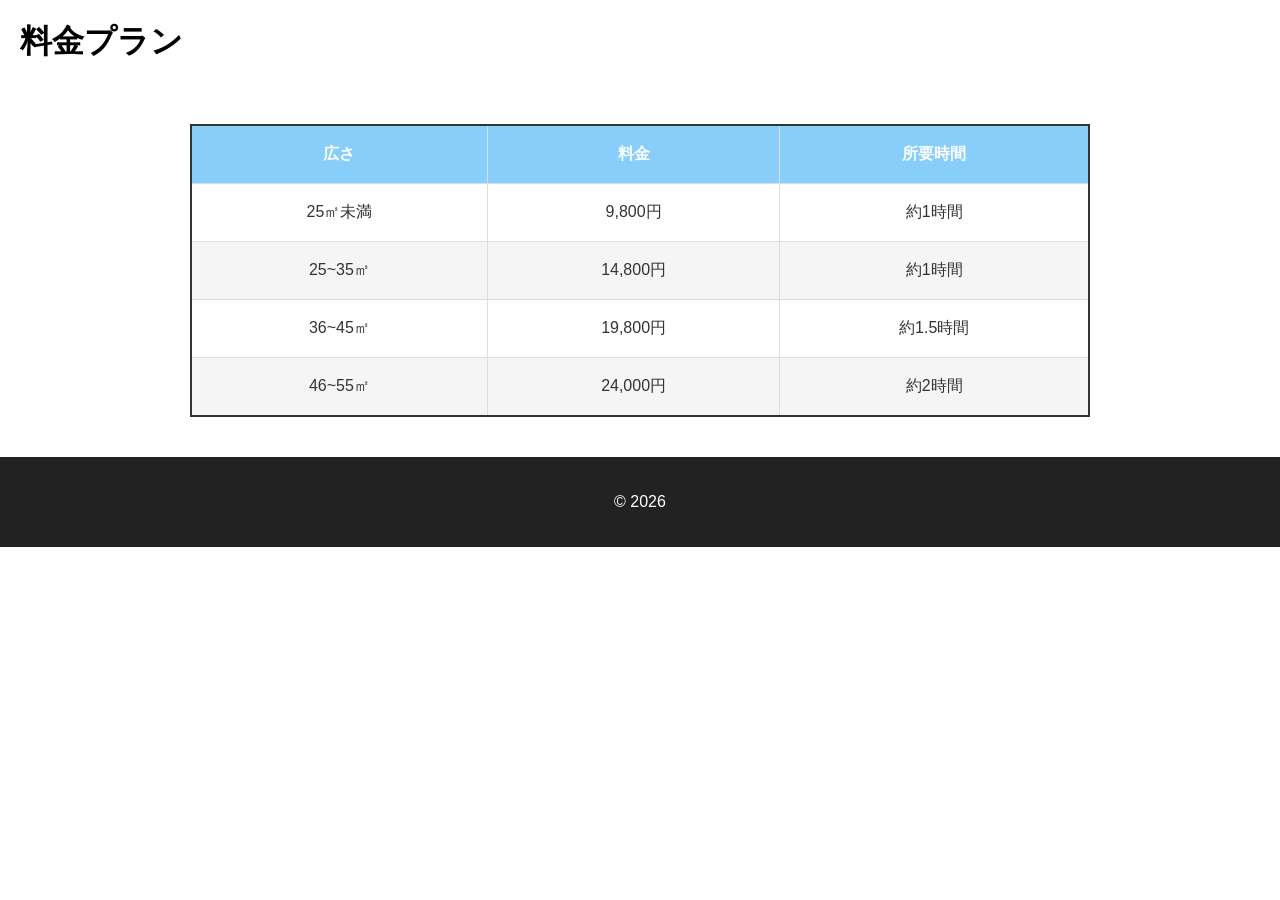
<file: estimate.html>
<!DOCTYPE html>
<html lang="ja">

<head>
    <meta charset="UTF-8">
    <meta name="viewport" content="width=device-width, initial-scale=1.0">
    <title>料金プラン</title>
    <link rel="stylesheet" href="style.css">
</head>

<body>

    <header class="estimate-header">
        <h1>料金プラン</h1>
    </header>

    <main>

        <section id="estimate">

            <div class="price-table-wrapper">

                <table class="price-table">

                    <thead>
                        <tr>
                            <th>広さ</th>
                            <th>料金</th>
                            <th>所要時間</th>
                        </tr>
                    </thead>

                    <tbody>
                        <tr>
                            <td>25㎡未満</td>
                            <td>9,800円</td>
                            <td>約1時間</td>

                        </tr>

                        <tr>
                            <td>25~35㎡</td>
                            <td>14,800円</td>
                            <td>約1時間</td>
                        </tr>

                        <tr>
                            <td>36~45㎡</td>
                            <td>19,800円</td>
                            <td>約1.5時間</td>
                        </tr>

                        <tr>
                            <td>46~55㎡</td>
                            <td>24,000円</td>
                            <td>約2時間</td>
                        </tr>

                        <!-- ここに追加を書く -->


                    </tbody>

                </table>

            </div>

        </section>
    </main>

    <footer>
        <p>© 2026</p>
    </footer>

</body>

</html>
</file>
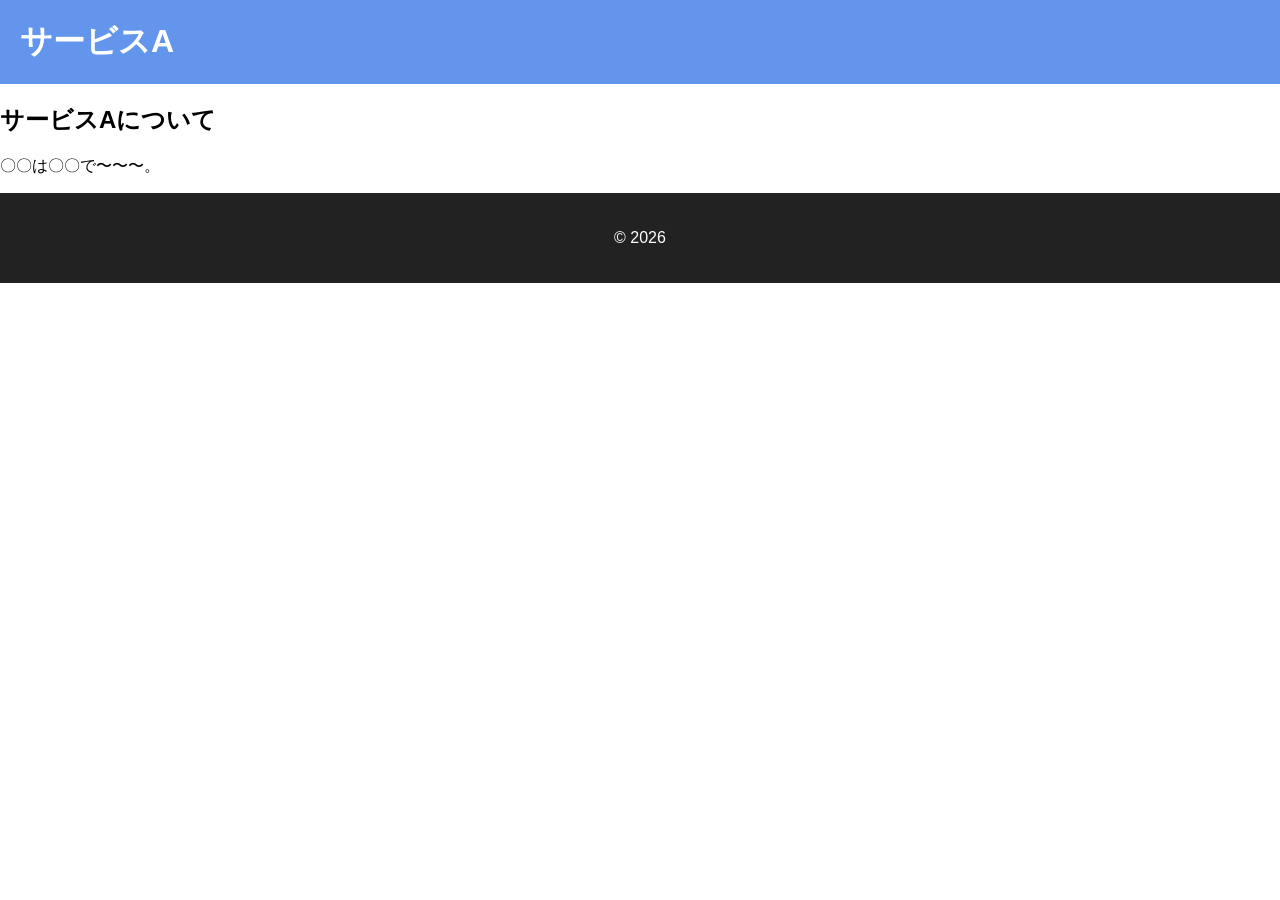
<file: service-a.html>
<!DOCTYPE html>
<html lang="ja">

<head>
    <meta charset="UTF-8">
    <meta name="viewport" content="width=device-width, initial-scale=1.0">
    <title>サービスA</title>
    <link rel="stylesheet" href="style.css">
</head>

<body>

    <header>
        <h1>サービスA</h1>
    </header>

    <main>

        <section id="service-a">
            <h2>サービスAについて</h2>

            <p>
                〇〇は〇〇で〜〜〜。
            </p>


        </section>

    </main>

    <footer>
        <p>© 2026</p>
    </footer>

</body>

</html>
</file>
<file: style.css>
body {
    margin: 0;
    font-family: Arial, sans-serif;
}

header {
    background: #6495ed;
    color: white;
    padding: 20px;
}

header h1 {
    margin: 0;
}

#hero {
    text-align: center;
    padding: 100px 20px;
    background: #ffffff;
}

#hero h2 {
    font-size: 48px;
}

#hero p {
    font-size: 20px;
}

/* キャッチコピーのサブタイトル */
.hero-subtitle {
    font-size: 28px;
    font-weight: bold;
    color: #5fb9e8;

    -webkit-text-stroke: 1px black;

    margin-top: 20px;
    margin-bottom: 30px;
}


button {
    padding: 12px 24px;
    font-size: 18px;
    cursor: pointer;
}





#features {
    padding: 30px 20px 80px;
    text-align: center;
}

.feature {
    background: white;
    border: 1px solid #ddd;
    border-radius: 10px;
    padding: 20px;
    margin: 20px auto;
    max-width: 600px;
}




.feature-container {
    display: flex;
    justify-content: center;
    gap: 20px;
    flex-wrap: wrap;
}

.feature {
    width: 300px;
    background: white;
    border: 1px solid #ddd;
    border-radius: 10px;
    padding: 20px;
}

#features h2 {
    font-size: 20px;
}



#about {
    display: flex;
    justify-content: center;
    align-items: center;
    gap: 50px;

    padding: 80px 20px;
}

.about-image img {
    width: 400px;
    border-radius: 10px;
}

.about-text {
    max-width: 500px;
}




#contact {
    text-align: center;
    padding: 80px 20px;
    background: #6495ed;
    color: white;
}

#contact h2 {
    font-size: 36px;
}

#contact button {
    background: #4CAF50;
    color: white;
    border-radius: 30px;
    border: none;
    padding: 15px 40px;
}




footer {
    text-align: center;
    padding: 20px;
    background: #222;
    color: white;
}




@media (max-width: 768px) {

    /* ヘッダー */
    header {
        text-align: center;
    }


    /* ヒーロー */
    #hero {
        padding: 60px 20px;
    }

    #hero h2 {
        font-size: 32px;
    }

    #hero p {
        font-size: 16px;
    }


    /* 特徴 */
    .feature-container {
        flex-direction: column;
        align-items: center;
    }


    /* サービス紹介 */
    #about {
        flex-direction: column;
        text-align: center;
    }

    .about-image img {
        width: 90%;
    }


    /* ボタン */
    button {
        width: 90%;
    }

}

/*サービス詳細*/
.detail-button {
    display: inline-block;

    margin-top: 20px;
    padding: 12px 30px;

    background: #87cefa;
    color: white;

    text-decoration: none;
    font-weight: bold;

    border-radius: 8px;

    transition: 0.3s;
}

.detail-button:hover {
    background: #5fb9e8;
}


/* スクロールしても付いてくる固定メニュー */
.fixed-menu {
    position: fixed;
    top: 5px;
    right: 5px;
    z-index: 1000;
}

.fixed-menu a {
    display: block;
    padding: 8px 12px;

    background: #000000;
    color: white;
    text-decoration: none;

    border-radius: 10px;
    box-shadow: 0 4px 10px rgba(0, 0, 0, 0.2);

    font-weight: bold;
    text-align: center;

    transition: 0.3s;

}

.menu-icon {
    font-size: 25px;
}

.fixed-menu a:hover {
    background: #164c69;
}


/* お問い合わせポップアップ */
.contact-modal {
    display: none;

    position: fixed;
    top: 0;
    left: 0;
    width: 100%;
    height: 100%;

    background: rgba(0, 0, 0, 0.5);

    justify-content: center;
    align-items: center;

    z-index: 2000;
}

/* 中央のボックス */
.contact-box {
    position: relative;

    background: white;
    width: 90%;
    max-width: 400px;

    padding: 30px;
    border-radius: 15px;

    text-align: center;
    box-sizing: border-box;
}

.contact-box h2 {
    margin-top: 0;
}

/* 閉じるボタン */
.close-btn {
    position: absolute;

    top: 10px;
    right: 15px;

    border: none;
    background: none;

    font-size: 28px;
    cursor: pointer;
}

@media (max-width: 768px) {
    .close-btn {
        top: 5px;
        right: -130px;
    }

    .contact-box h2 {
        margin-top: 20px;
    }
}

/* 電話・LINEボタン */
.contact-option {
    display: block;

    margin: 15px 0;
    padding: 15px;

    border-radius: 10px;

    color: white;
    text-decoration: none;

    font-weight: bold;
}

/* 電話 */
.phone {
    background: #555;
}

/* LINE */
.line {
    background: #06c755;
}

/* メニュー欄 */
.menu-panel {
    position: fixed;

    top: 0;
    right: -350px;

    width: 300px;
    height: 100vh;

    background: white;

    box-shadow: -5px 0 15px rgba(0, 0, 0, 0.2);

    z-index: 3000;

    padding: 70px 25px 25px;

    box-sizing: border-box;

    transition: right 0.3s ease;
}

/* 一番下の公式ラインボタン */
.line-button {
    display: inline-block;
    margin-top: 20px;
    padding: 14px 30px;

    background: #06c755;
    color: white;

    text-decoration: none;
    font-weight: bold;
    font-size: 18px;

    border-radius: 30px;

    transition: 0.3s;
}

.line-button:hover {
    background: #05a947;
}

/* メニューを開いた状態 */
.menu-panel.open {
    right: 0;
}

/* メニュータイトル */
.menu-panel h2 {
    text-align: center;
    margin-bottom: 30px;
}

/* メニュー項目 */
.menu-panel a {
    display: block;

    padding: 18px 10px;
    margin-bottom: 10px;

    color: #333;
    text-decoration: none;

    font-weight: bold;
    font-size: 18px;

    border-bottom: 1px solid #ddd;
}

/* マウスを乗せたとき */
.menu-panel a:hover {
    background: #f5f5f5;
}

/* 閉じるボタン */
.menu-close {
    position: absolute;

    top: 15px;
    right: 15px;

    border: none;
    background: none;

    font-size: 32px;

    cursor: pointer;
}

/* ヒーロー文字を右からスライドイン */
#hero h2 {
    animation: slideInRight 1s ease-out;
}

.hero-subtitle {
    animation: slideInRight 1s ease-out;
    animation-delay: 0.3s;
    animation-fill-mode: backwards;
}

/* 右から入ってくる動き */
@keyframes slideInRight {
    from {
        opacity: 0;
        transform: translateX(100px);
    }

    to {
        opacity: 1;
        transform: translateX(0);
    }
}


/* スマホ用 */
@media (max-width: 768px) {

    .menu-panel {
        width: 85%;

        padding: 60px 20px 20px;
    }

    .menu-panel h2 {
        font-size: 24px;
        margin-bottom: 20px;
    }

    .menu-panel a {
        padding: 15px 10px;
        font-size: 16px;
    }

    .menu-close {
        top: 5px;
        right: 5px;
        font-size: 30px;
    }

}

/* 料金表 */
.estimate-header {
    background: #ffffff;
    color: black;
    padding: 20px;
}

.price-table-wrapper {
    width: 90%;
    max-width: 900px;
    margin: 40px auto;
    overflow-x: auto;
}

.price-table {
    width: 100%;
    border-collapse: collapse;
    background: white;
    border: 2px solid #333;
}

.price-table th,
.price-table td {
    border: 1px solid #ddd;
    padding: 18px;
    text-align: center;
}

.price-table th {
    background: #87cefa;
    color: white;
    font-weight: bold;
}

.price-table td {
    color: #333;
}

.price-table tr:nth-child(even) {
    background: #f5f5f5;
}

/* 料金スマホ */
@media (max-width: 768px) {

    .price-table th,
    .price-table td {
        padding: 12px 8px;
        font-size: 14px;
    }

}
</file>
